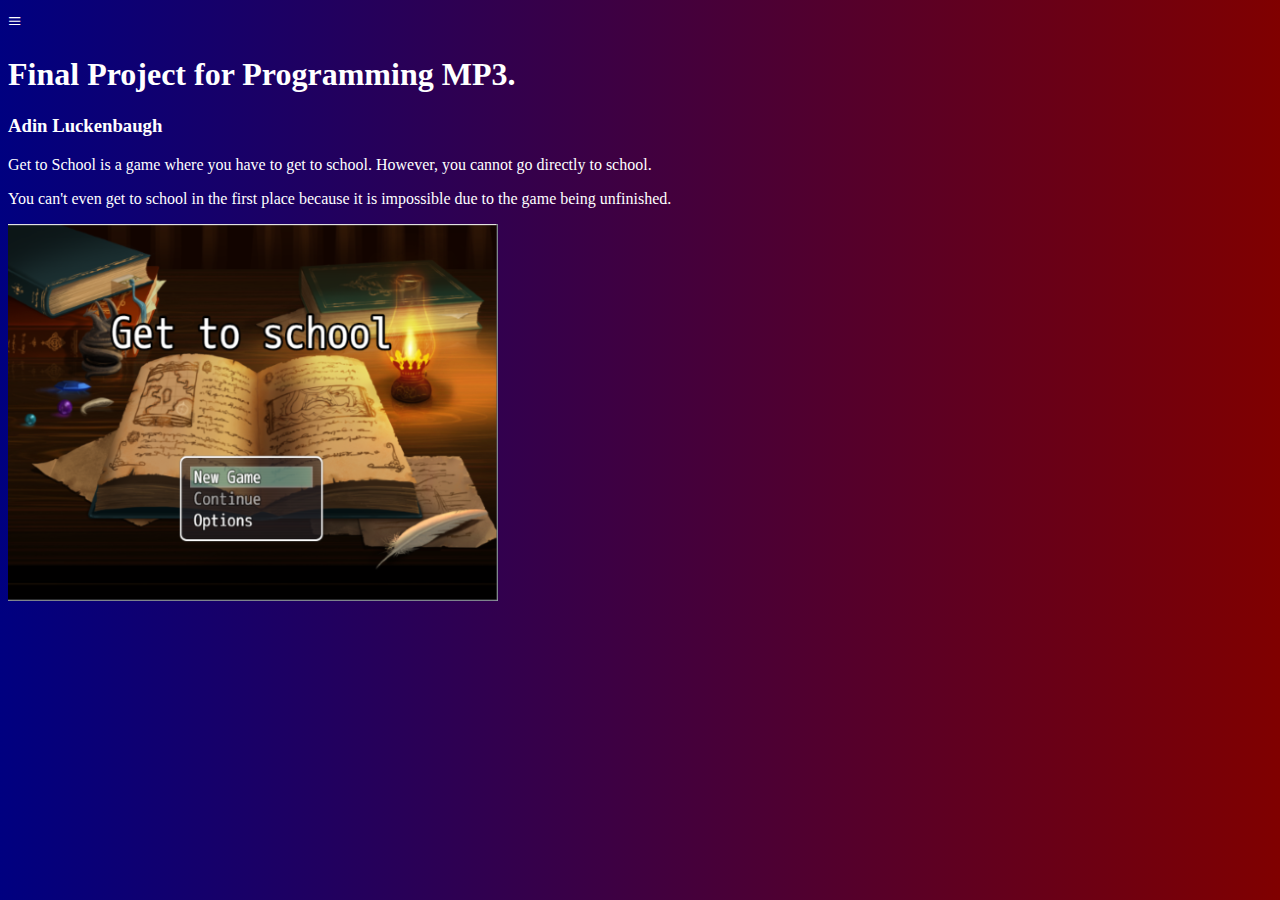
<file: index.html>
<!DOCTYPE html>
<html lang="en" dir="ltr">
  <head>
    <meta charset="utf-8">
    <title>My Final Project</title>
    <link rel="stylesheet" href="style.css">
    <script type="text/javascript">

    function openNav() {
var navBox = document.getElementById('menu');
navBox.style.display = 'block';
}

function closeNav() {
var navBox = document.getElementById('menu');
navBox.style.display = 'none';
    }
  </script>
  </head>
  <body>

    <div id="openMenu" onclick="openNav()">
        ≡
      </div>

  <div id="menu">
    <div id="closeMenu" class="menuItem" onclick="closeNav()">
      <a href="index.html">Close Menu</a>
    </div>

      <div class="menuItem">
        <a href="game.html">Get To School</a>
      </div>

        <div class="menuItem">
          <a href="jsfighter.html">JSFighter</a>
        </div>
  </div>
  <div class="description">
    <p><h1>Final Project for Programming MP3.</h1></p>
    <p><h3>Adin Luckenbaugh</h3></p>
<p>    Get to School is a game where you have to get to school. However, you cannot go directly to school.</p>
<p>You can't even get to school in the first place because it is impossible due to the game being unfinished.</p>
  </div>
  <div class="getToSchool">
    <img src="getToSchoolMenuScreen.png" alt="The menu screen for Get To School">
  </div>
  </body>
</html>
</file>
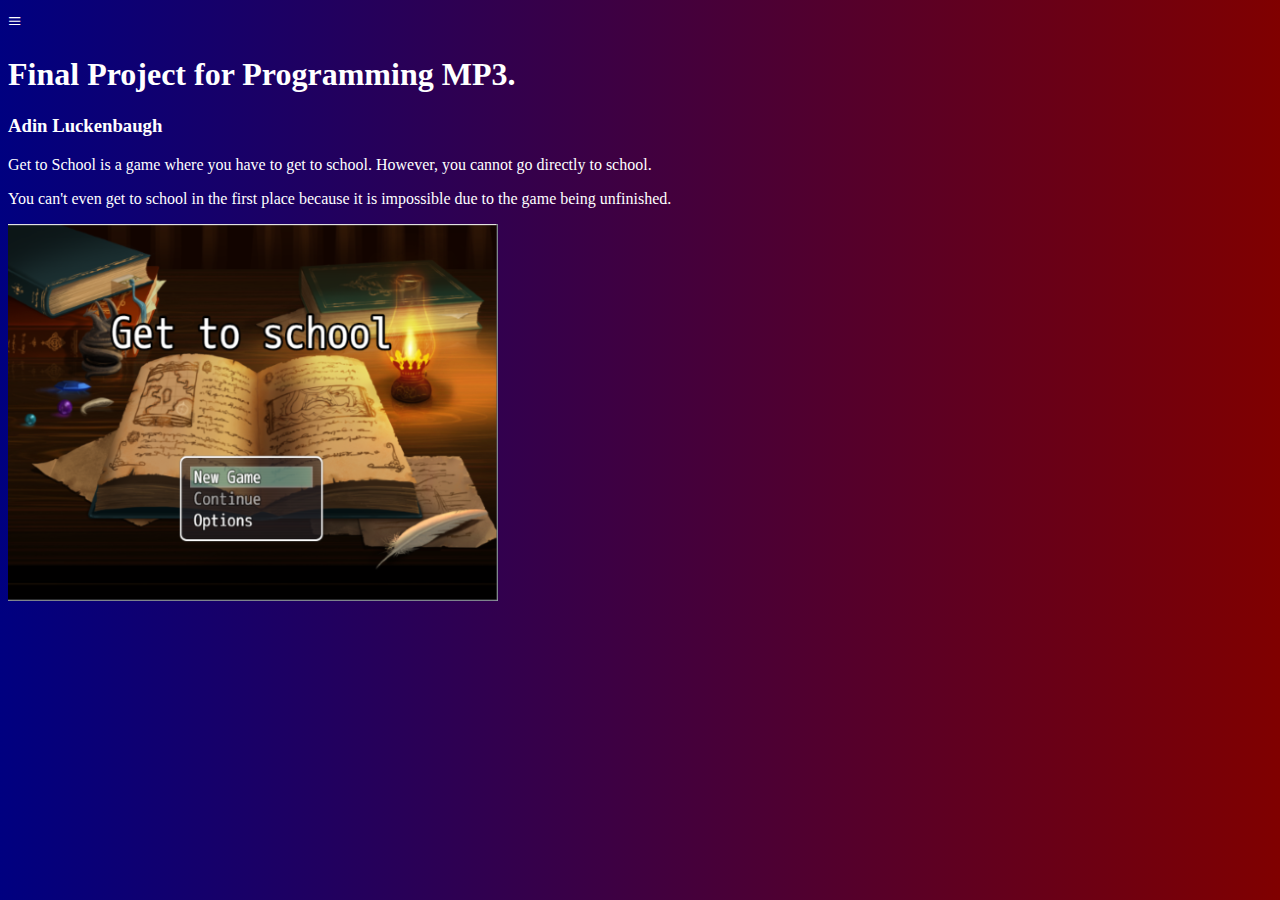
<file: finalProject.html>
<!DOCTYPE html>
<html lang="en" dir="ltr">
  <head>
    <meta charset="utf-8">
    <title>My Final Project</title>
    <link rel="stylesheet" href="style.css">
    <script type="text/javascript">

    function openNav() {
var navBox = document.getElementById('menu');
navBox.style.display = 'block';
}

function closeNav() {
var navBox = document.getElementById('menu');
navBox.style.display = 'none';
    }
  </script>
  </head>
  <body>

    <div id="openMenu" onclick="openNav()">
        ≡
      </div>

  <div id="menu">
    <div id="closeMenu" class="menuItem" onclick="closeNav()">
      <a href="finalProject.html">Close Menu</a>
    </div>

      <div class="menuItem">
        <a href="game.html">Get To School</a>
      </div>

        <div class="menuItem">
          <a href="jsfighter.html">JSFighter</a>
        </div>
  </div>
  <div class="description">
    <p><h1>Final Project for Programming MP3.</h1></p>
    <p><h3>Adin Luckenbaugh</h3></p>
<p>    Get to School is a game where you have to get to school. However, you cannot go directly to school.</p>
<p>You can't even get to school in the first place because it is impossible due to the game being unfinished.</p>
  </div>
  <div class="getToSchool">
    <img src="getToSchoolMenuScreen.png" alt="The menu screen for Get To School">
  </div>
  </body>
</html>
</file>
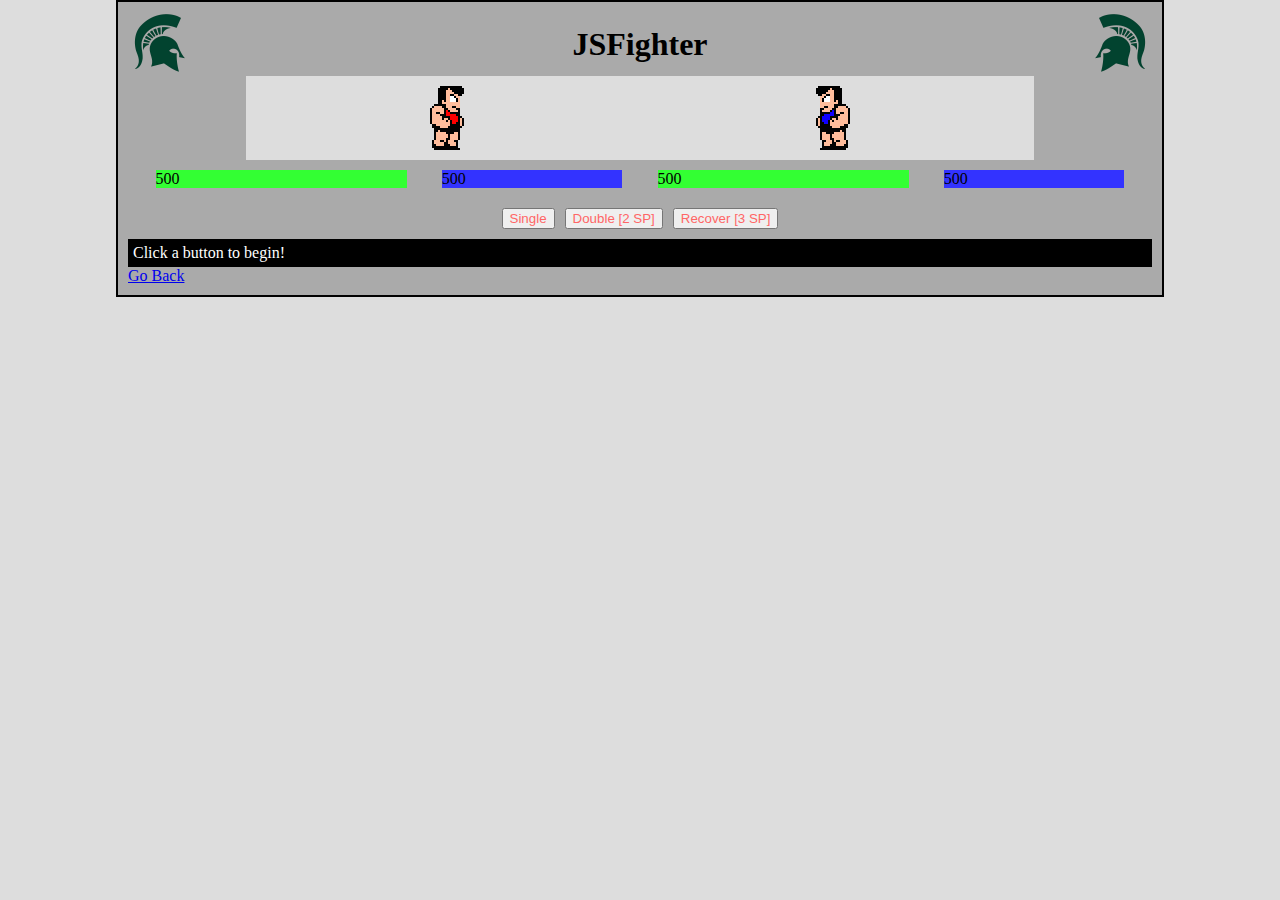
<file: jsfighter.html>
<!DOCTYPE html>
<html lang="en" dir="ltr">

<!-- The HTML 'HEAD' object loads extra data that we won't see on the page -->
<head>
    <meta charset="utf-8">
    <link rel="stylesheet" href="style/layout.css">
    <link rel="stylesheet" href="style/style.css">
    <script type="text/javascript" src="script/index.js"></script>
    <title>JS Fighter</title>
</head>

<!-- The HTML 'BODY' object loads the data we do see on the page -->
<body onload="startup();">
    <!-- All game content is kept in a 'gameBox' container -->
    <div id="gameBox">

        <!-- The header box is static, so we can populate it now -->
        <div id="headerBox">
            <img class="logos" src="img/logo.png" alt="">
            <h1>JSFighter</h1>
            <img class="logos" src="img/logo_flipped.png" alt="">
        </div>
        <!-- The graphics box starts empty. It's populated with JS later -->
        <div id="graphicsBox"></div>
        <!-- Bars box is filled later, too -->
        <div id="barsBox"></div>
        <!-- Control will change depending on game state, as well -->
        <div id="controlsBox"> </div>
        <!-- This is where all the game text is output to, like a console -->
        <div id="outputBox">
            Click a button to begin!
        </div>
        <div id="back">
          <a href="index.html">Go Back</a>
        </div>
    </div>
</body>

</html>
</file>
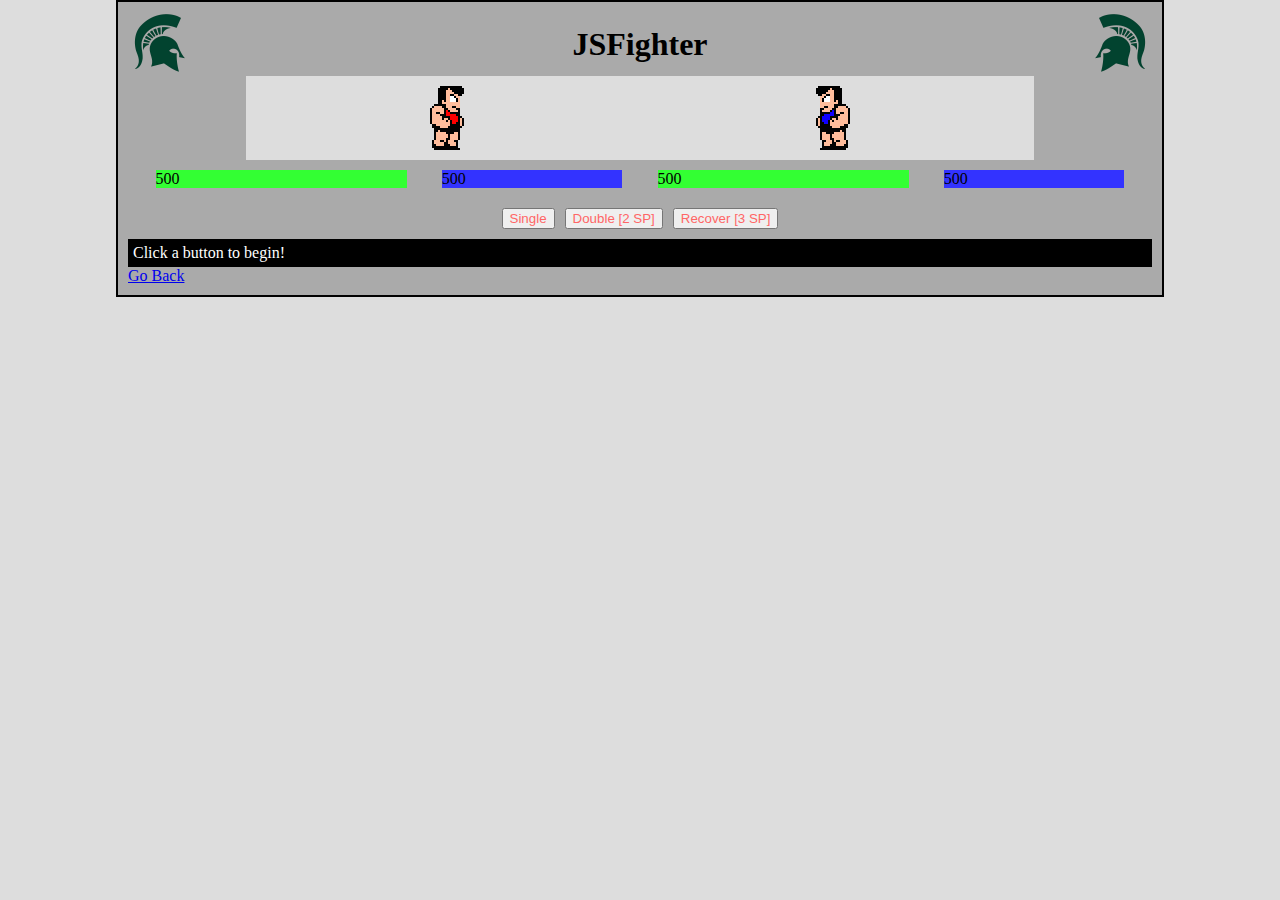
<file: JSFighter-Target-/jsfighter.html>
<!DOCTYPE html>
<html lang="en" dir="ltr">

<!-- The HTML 'HEAD' object loads extra data that we won't see on the page -->
<head>
    <meta charset="utf-8">
    <link rel="stylesheet" href="style/layout.css">
    <link rel="stylesheet" href="style/style.css">
    <script type="text/javascript" src="script/index.js"></script>
    <title>JS Fighter</title>
</head>

<!-- The HTML 'BODY' object loads the data we do see on the page -->
<body onload="startup();">
    <!-- All game content is kept in a 'gameBox' container -->
    <div id="gameBox">

        <!-- The header box is static, so we can populate it now -->
        <div id="headerBox">
            <img class="logos" src="img/logo.png" alt="">
            <h1>JSFighter</h1>
            <img class="logos" src="img/logo_flipped.png" alt="">
        </div>
        <!-- The graphics box starts empty. It's populated with JS later -->
        <div id="graphicsBox"></div>
        <!-- Bars box is filled later, too -->
        <div id="barsBox"></div>
        <!-- Control will change depending on game state, as well -->
        <div id="controlsBox"> </div>
        <!-- This is where all the game text is output to, like a console -->
        <div id="outputBox">
            Click a button to begin!
        </div>
        <div id="back">
          <a href="finalProject.html">Go Back</a>
        </div>
    </div>
</body>

</html>
</file>
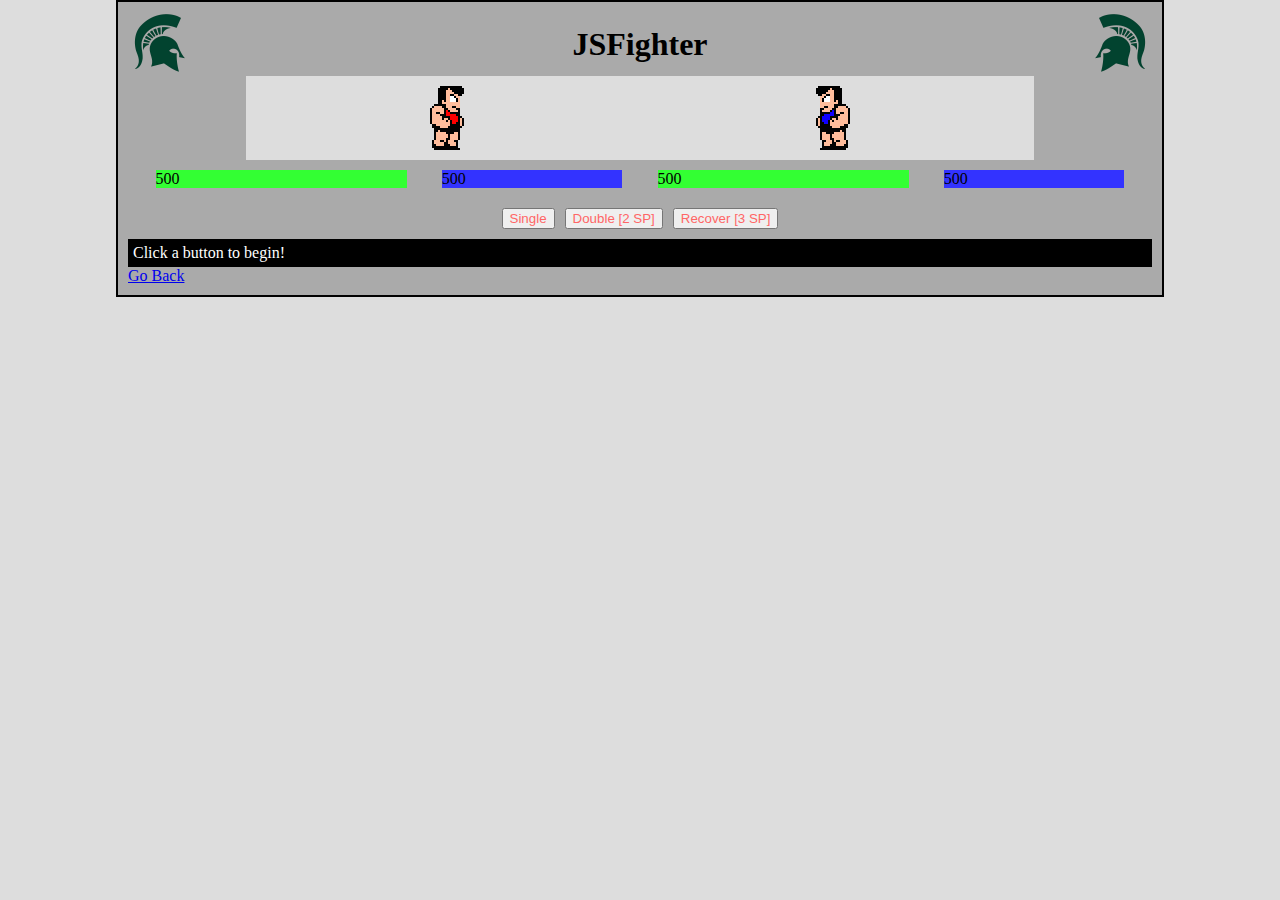
<file: JSFighter/jsfighter.html>
<!DOCTYPE html>
<html lang="en" dir="ltr">

<!-- The HTML 'HEAD' object loads extra data that we won't see on the page -->
<head>
    <meta charset="utf-8">
    <link rel="stylesheet" href="style/layout.css">
    <link rel="stylesheet" href="style/style.css">
    <script type="text/javascript" src="script/index.js"></script>
    <title>JS Fighter</title>
</head>

<!-- The HTML 'BODY' object loads the data we do see on the page -->
<body onload="startup();">
    <!-- All game content is kept in a 'gameBox' container -->
    <div id="gameBox">

        <!-- The header box is static, so we can populate it now -->
        <div id="headerBox">
            <img class="logos" src="img/logo.png" alt="">
            <h1>JSFighter</h1>
            <img class="logos" src="img/logo_flipped.png" alt="">
        </div>
        <!-- The graphics box starts empty. It's populated with JS later -->
        <div id="graphicsBox"></div>
        <!-- Bars box is filled later, too -->
        <div id="barsBox"></div>
        <!-- Control will change depending on game state, as well -->
        <div id="controlsBox"> </div>
        <!-- This is where all the game text is output to, like a console -->
        <div id="outputBox">
            Click a button to begin!
        </div>
        <div id="back">
          <a href="../index.html">Go Back</a>
        </div>
    </div>
</body>

</html>
</file>
<file: style.css>
body {
  background-image: linear-gradient(to right, #000080, #800000);
}
#openMenu {
font-size: 1.5em;
display: inline;
color: white;
}

#closeMenu {
  display: flex;
}

#menu {
border: 2px solid #000000;
display: none;
}

.menuItem {
border: 2px solid #000000;
background-color: #330033;
color: #CC9999;
border-radius: 2px;
margin: 5px 0px 5px 0px;
padding: 5px;
font-weight: bold;
transition-property: background-color;
transition-duration: 0.5s;
}

.menuItem:hover {
  background-color: #33CC33;
}

@media screen and (max-width: 500px) {
  #openMenu {
  display: inline;
  }

  #closeMenu {
    display: flex;
  }

  #menu {
  display: none;
  top: 0px;
  width: 95%;
  float: none;
  text
  transform: translate(-50%);
  border-width: 5px;
  text-align: left;
  }

  .getToSchool {
    width: 500px;
    height: 300px;
  }
}

a {
  color: white;
}
.description {
  color: white;
}
</file>
<file: style/layout.css>
body {
    margin: auto;
}

#gameBox {
    margin: auto;
    border-width: 2px;
    padding: 10px;
    width: 80%;
}
#headerBox {
    display: flex;
}

.logos {
    height: 64px;
}

h1 {
    margin: auto;
}

#graphicsBox {
    width: 75%;
    margin: auto;
    padding: 10px;
    display: flex;
    justify-content: space-around;
}

.fighterIMG {
    margin: auto;
}

#barsBox {
    padding: 10px;
    display: flex;
    justify-content: space-around;
}
.hpBar {
    width: 25%;
}
.spBar {
    width: 18%;
}

#controlsBox {
    padding: 5px;
    display: flex;
    justify-content: center;
}

.inputs {
    margin: 5px;
}

.inputPlayer0 {

}

.inputPlayer1 {

}

.inputs {

}

#outputBox {
    padding: 5px;
}

.damageColor {

}

.recoverColor {

}

.healthColor {

}

.specialColor {

}

.abilityColor {

}
</file>
<file: style/style.css>
body {
    background-color: #DDDDDD;
    font-family: consolas;
}

#gameBox {
    border-style: solid;
    border-color: #000000;
    background-color: #AAAAAA;
}
#headerBox {

}

.logos {

}

h1 {

}

#graphicsBox {
    background-color: #DDDDDD;
}

.fighterIMG {

}

#barsBox {

}

.HPfill {
    background-color: #33FF33;
}

.SPfill {
    background-color: #3333FF;
}

.hpBar {
    background-color: #AA6666;
}

.hpBar {
    background-color: #AA6666;
}
.spBar {
    background-color: #AA6666;
}

#controlsBox {

}

.inputs {

}

.inputPlayer0 {
    color: #FF6666;
}

.inputPlayer1 {
    color: #6666FF;
}

#outputBox {
    background-color: #000000;
    color: #FFFFFF;
}

.damageColor {
    color: #FF6666;
    text-shadow: 2px 2px 5px #FF0000;
}

.recoverColor {
    color: #66FF66;
}

.healthColor {
    color: #FFFF66;
}

.specialColor {
    color: #6666FF;
}

.abilityColor {
    color: #FF66FF;
    text-shadow: 2px 2px 5px #FF00FF;
}
</file>
<file: JSFighter-Target-/style/layout.css>
body {
    margin: auto;
}

#gameBox {
    margin: auto;
    border-width: 2px;
    padding: 10px;
    width: 80%;
}
#headerBox {
    display: flex;
}

.logos {
    height: 64px;
}

h1 {
    margin: auto;
}

#graphicsBox {
    width: 75%;
    margin: auto;
    padding: 10px;
    display: flex;
    justify-content: space-around;
}

.fighterIMG {
    margin: auto;
}

#barsBox {
    padding: 10px;
    display: flex;
    justify-content: space-around;
}
.hpBar {
    width: 25%;
}
.spBar {
    width: 18%;
}

#controlsBox {
    padding: 5px;
    display: flex;
    justify-content: center;
}

.inputs {
    margin: 5px;
}

.inputPlayer0 {

}

.inputPlayer1 {

}

.inputs {

}

#outputBox {
    padding: 5px;
}

.damageColor {

}

.recoverColor {

}

.healthColor {

}

.specialColor {

}

.abilityColor {

}
</file>
<file: JSFighter-Target-/style/style.css>
body {
    background-color: #DDDDDD;
    font-family: consolas;
}

#gameBox {
    border-style: solid;
    border-color: #000000;
    background-color: #AAAAAA;
}
#headerBox {

}

.logos {

}

h1 {

}

#graphicsBox {
    background-color: #DDDDDD;
}

.fighterIMG {

}

#barsBox {

}

.HPfill {
    background-color: #33FF33;
}

.SPfill {
    background-color: #3333FF;
}

.hpBar {
    background-color: #AA6666;
}

.hpBar {
    background-color: #AA6666;
}
.spBar {
    background-color: #AA6666;
}

#controlsBox {

}

.inputs {

}

.inputPlayer0 {
    color: #FF6666;
}

.inputPlayer1 {
    color: #6666FF;
}

#outputBox {
    background-color: #000000;
    color: #FFFFFF;
}

.damageColor {
    color: #FF6666;
    text-shadow: 2px 2px 5px #FF0000;
}

.recoverColor {
    color: #66FF66;
}

.healthColor {
    color: #FFFF66;
}

.specialColor {
    color: #6666FF;
}

.abilityColor {
    color: #FF66FF;
    text-shadow: 2px 2px 5px #FF00FF;
}
</file>
<file: JSFighter/style/layout.css>
body {
    margin: auto;
}

#gameBox {
    margin: auto;
    border-width: 2px;
    padding: 10px;
    width: 80%;
}
#headerBox {
    display: flex;
}

.logos {
    height: 64px;
}

h1 {
    margin: auto;
}

#graphicsBox {
    width: 75%;
    margin: auto;
    padding: 10px;
    display: flex;
    justify-content: space-around;
}

.fighterIMG {
    margin: auto;
}

#barsBox {
    padding: 10px;
    display: flex;
    justify-content: space-around;
}
.hpBar {
    width: 25%;
}
.spBar {
    width: 18%;
}

#controlsBox {
    padding: 5px;
    display: flex;
    justify-content: center;
}

.inputs {
    margin: 5px;
}

.inputPlayer0 {

}

.inputPlayer1 {

}

.inputs {

}

#outputBox {
    padding: 5px;
}

.damageColor {

}

.recoverColor {

}

.healthColor {

}

.specialColor {

}

.abilityColor {

}
</file>
<file: JSFighter/style/style.css>
body {
    background-color: #DDDDDD;
    font-family: consolas;
}

#gameBox {
    border-style: solid;
    border-color: #000000;
    background-color: #AAAAAA;
}
#headerBox {

}

.logos {

}

h1 {

}

#graphicsBox {
    background-color: #DDDDDD;
}

.fighterIMG {

}

#barsBox {

}

.HPfill {
    background-color: #33FF33;
}

.SPfill {
    background-color: #3333FF;
}

.hpBar {
    background-color: #AA6666;
}

.hpBar {
    background-color: #AA6666;
}
.spBar {
    background-color: #AA6666;
}

#controlsBox {

}

.inputs {

}

.inputPlayer0 {
    color: #FF6666;
}

.inputPlayer1 {
    color: #6666FF;
}

#outputBox {
    background-color: #000000;
    color: #FFFFFF;
}

.damageColor {
    color: #FF6666;
    text-shadow: 2px 2px 5px #FF0000;
}

.recoverColor {
    color: #66FF66;
}

.healthColor {
    color: #FFFF66;
}

.specialColor {
    color: #6666FF;
}

.abilityColor {
    color: #FF66FF;
    text-shadow: 2px 2px 5px #FF00FF;
}
</file>
